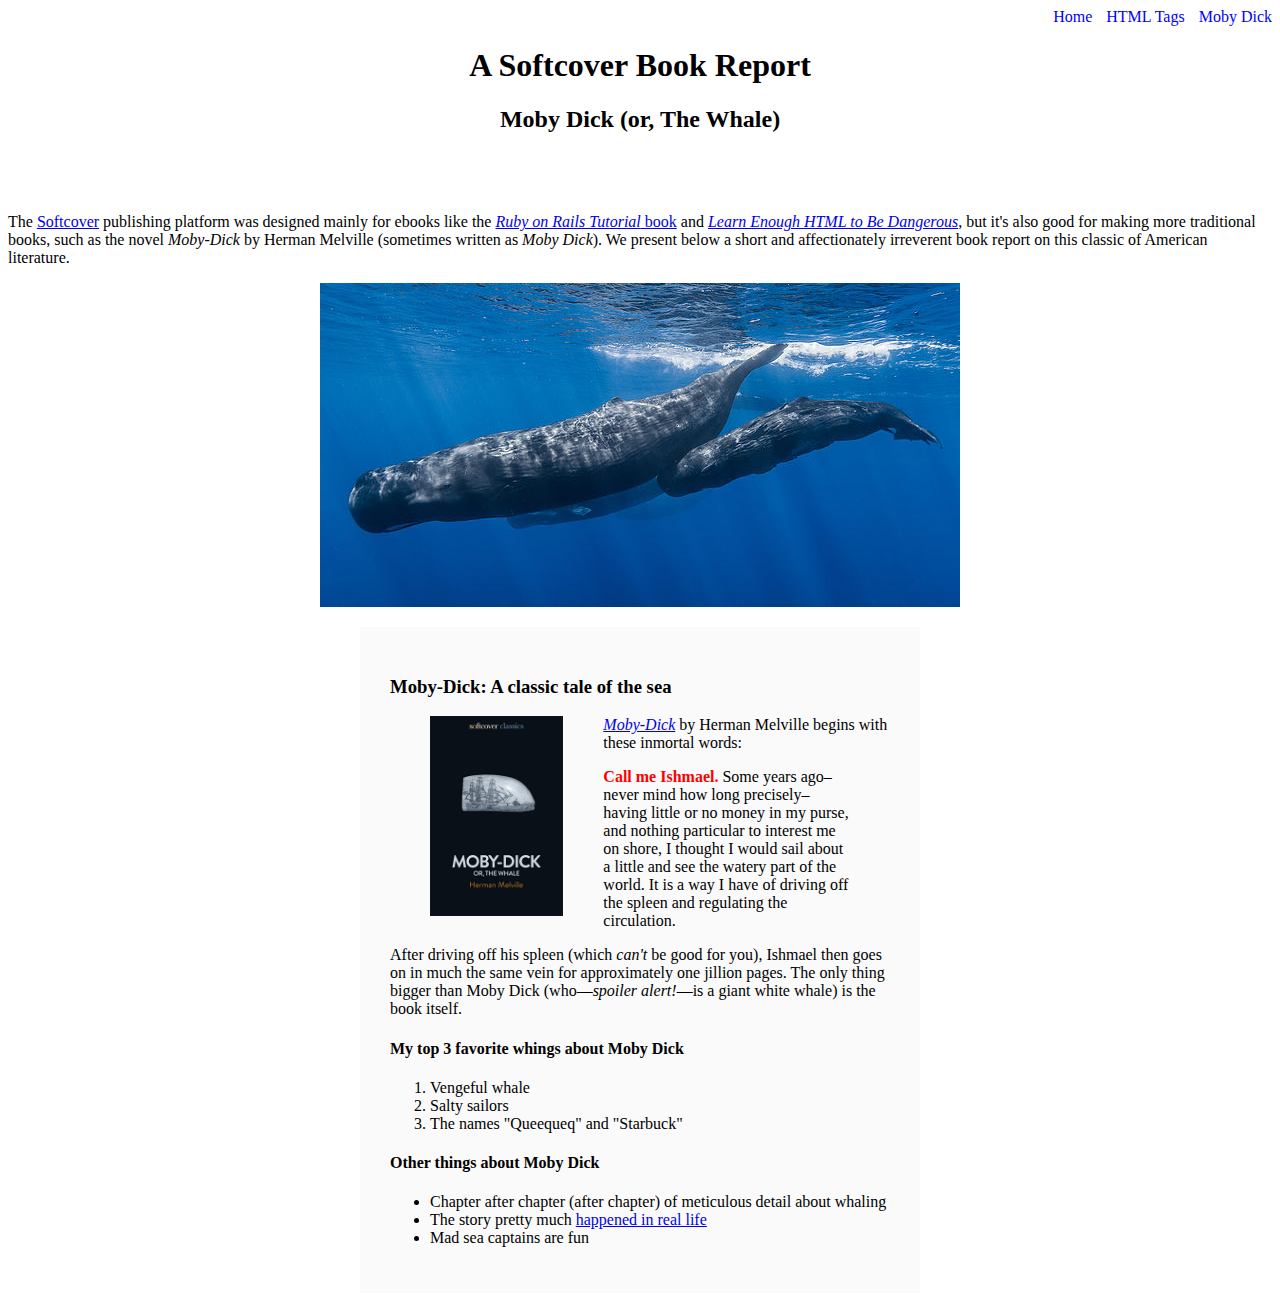
<file: moby_dick.html>
<!DOCTYPE html>
<html lang="en">
    <head>
        <title>Moby Dick</title>
        <meta charset="utf-8">
        <link rel="stylesheet" href="css/main.css">
    </head>
    <body>

        <div id="main-nav" class="nav-menu">
            <a href="index.html" style="text-decoration:none; color: blue">Home</a>
            <a href="tags.html" class="nav-spacing">HTML Tags</a>
            <a href="moby_dick.html" class="nav-spacing">Moby Dick</a>
          </div>
          
        <header style="text-align: center; margin: 0 0 80px">
            <h1>A Softcover Book Report</h1>
            <h2>Moby Dick (or, The Whale)</h2>
        </header>

        <div>
            <p>
                The <a href="https://www.softcover.io/">Softcover</a> publishing platform
                was designed mainly for ebooks like the
                <a href="https://railstutorial.org/book"><em>Ruby on Rails Tutorial</em>
                book</a> and <a href="https://learnenough.com/html"><em>Learn Enough
                HTML to Be Dangerous</em></a>, but it's also good for making more
                traditional books, such as the novel <em>Moby-Dick</em> by Herman
                Melville (sometimes written as <em>Moby Dick</em>). We present below a
                short and affectionately irreverent book report on this classic of
                American literature.
            </p>
        </div>

        <a href="https://commons.wikimedia.org/wiki/File:Sperm_whale_pod.jpg">
            <img src="images/sperm_whales.jpg" alt="A Sperm Whale"  style="display: block; margin: 0 auto;">
        </a>

        <div style="width: 500px; margin: 20px auto; padding: 30px; background-color: #fafafa">
            <h3>Moby-Dick: A classic tale of the sea</h3>

            <a href="https://www.softcover.io/read/6070fb03/moby-dick" target="_blank">
                <img src="images/moby_dick.png" alt="Moby Dick" height="200px" style="float: left; margin: 0 40px">
            </a>

            <p>
                <a href="https://www.softcover.io/read/6070fb03/moby-dick" target="_blank">
                    <em>Moby-Dick</em></a>
                by Herman Melville begins with these inmortal words:
            </p>

            <blockquote class block-quote>
                <p>
                    <span class= "ishmael">Call me Ishmael.</span> Some years ago–never mind how long
                    precisely–having little or no money in my purse, and nothing
                    particular to interest me on shore, I thought I would sail about a
                    little and see the watery part of the world. It is a way I have of
                    driving off the spleen and regulating the circulation.
                </p>
            </blockquote>

            <p>
                After driving off his spleen (which <em>can't</em> be good for you),
                Ishmael then goes on in much the same vein for approximately one
                jillion pages. The only thing bigger than Moby Dick (who—<em>spoiler
                alert!</em>—is a giant white whale) is the book itself.   
            </p>

            <h4>My top 3 favorite whings about Moby Dick</h4>

            <ol>
                <li>Vengeful whale</li>
                <li>Salty sailors</li>
                <li>The names "Queequeq" and "Starbuck"</li>
            </ol>

            <h4>Other things about Moby Dick</h4>

            <ul>
                <li>Chapter after chapter (after chapter) of meticulous detail about whaling</li>
                <li>
                    The story pretty much 
                    <a href="https://en.wikipedia.org/wiki/Essex_(whaleship)"
                    target="_blank">happened in real life</a>
                </li>
                <li>Mad sea captains are fun</li>
            </ul>
        </div>
    </body>
</html>
</file>
<file: css/main.css>
.nav-menu{
    text-align: right;
  }
  .nav-spacing{
    margin: 0 0 0 10px;
    text-decoration: none;
    color: blue;
  }
  .image-link{
    text-decoration: none;
  }
  .table-data{
    padding: 10px;
  }
  .block-quote{
    font-style: italic; 
    font-size: 20px;
  }
  .ishmael{
    font-style: normal; 
    font-size: 24 px; 
    font-weight: bold; 
    color: red;
  }
</file>
